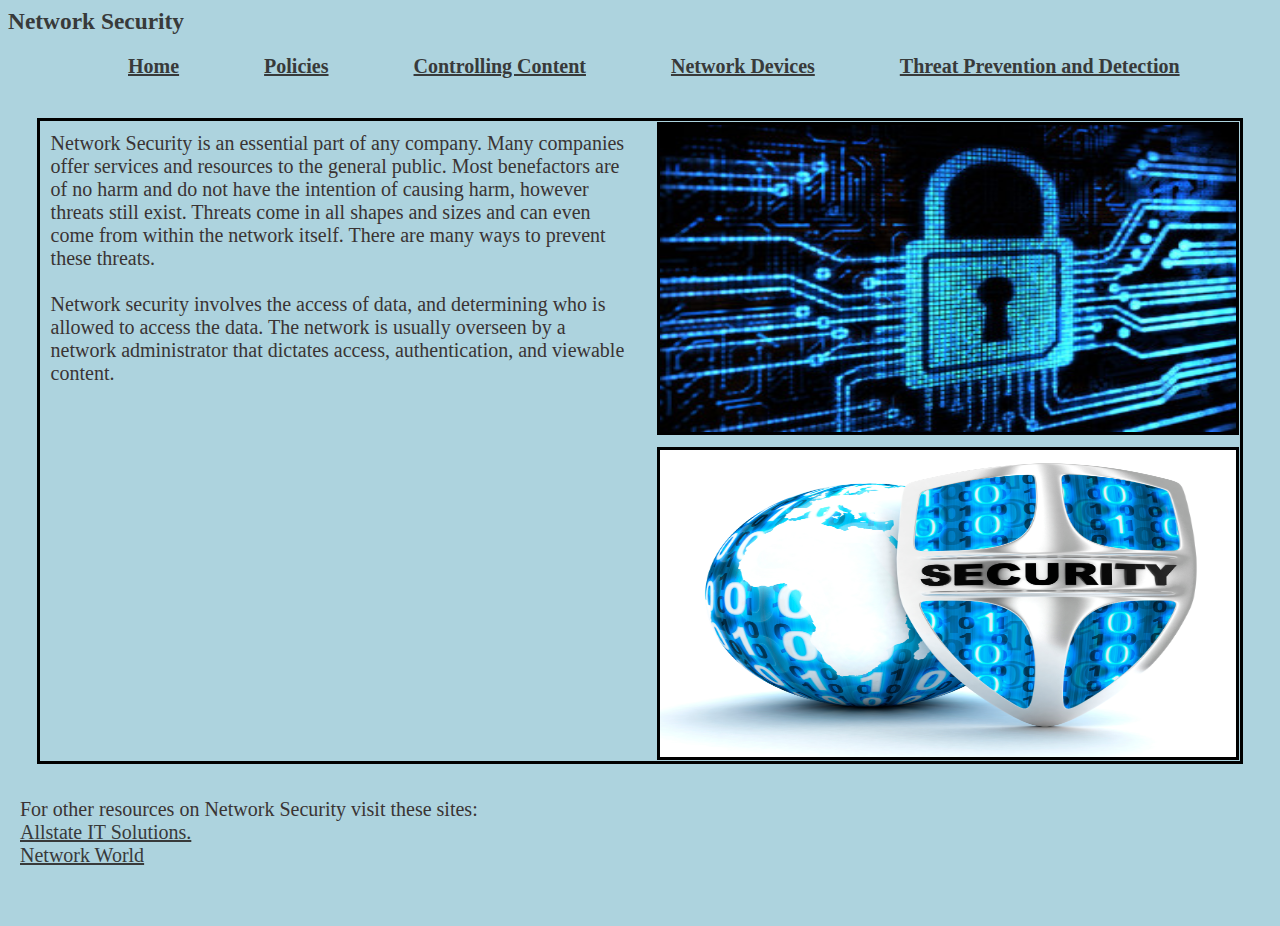
<file: Assignments/Assignment1/index.html>
<!DOCTYPE html>
<html>

<head>
    <title>Home</title>
    <link rel="stylesheet" type="text/css" href="css/navi.css">
    <style>
        div+h3 {
            font-family: georgia, serif;
            color: #818282;
            text-align: center;
            display: block;
        }
    </style>


</head>

<body>
    <div class="topNav">
        <h3 style="padding:0px;margin:auto">Network Security</h3>
        <ul class="list">
            <li><a href="index.html" alt="Home">Home</a></li>
            <li><a href="policy.html" alt="Policy">Policies</a></li>
            <li><a href="content.html" alt="Allowed Conent">Controlling Content</a></li>
            <li><a href="devices.html" alt="Devices">Network Devices</a></li>
            <li><a href="preventionDetection.html" alt="Prevention">Threat Prevention and Detection</a></li>
        </ul>
    </div>
    <div id="container">
        <div class="text2imgDiv">

            <div id="textDiv">
                Network Security is an essential part of any company. Many companies offer services and resources to the general public. Most benefactors are of no harm and do not have the intention of causing harm, however threats still exist. Threats come in all shapes
                and sizes and can even come from within the network itself. There are many ways to prevent these threats.
                <br />
                <br /> Network security involves the access of data, and determining who is allowed to access the data. The network is usually overseen by a network administrator that dictates access, authentication, and viewable content.
            </div>
            <div class ="imgDiv1">
                <img src="img/network-security.jpg" alt="Secure" style="width:100%;height:100%">
            </div>
            <div class = "imgDiv2">
                <img src="img/security.jpg" alt="Lock" style=" display:block;width:100%;height:100%;">
            </div>

        </div>
        <div class="footer">
            For other resources on Network Security visit these sites:
             <br /> <a href="http://www.allstateitsolutions.com/network-security/">Allstate IT Solutions.</a>
             <br /> <a href="http://www.networkworld.com/article/2274081/lan-wan/chapter-1--overview-of-network-security.html">Network World</a> 
                 
        </div>
    </div>

</body>

</html>
</file>
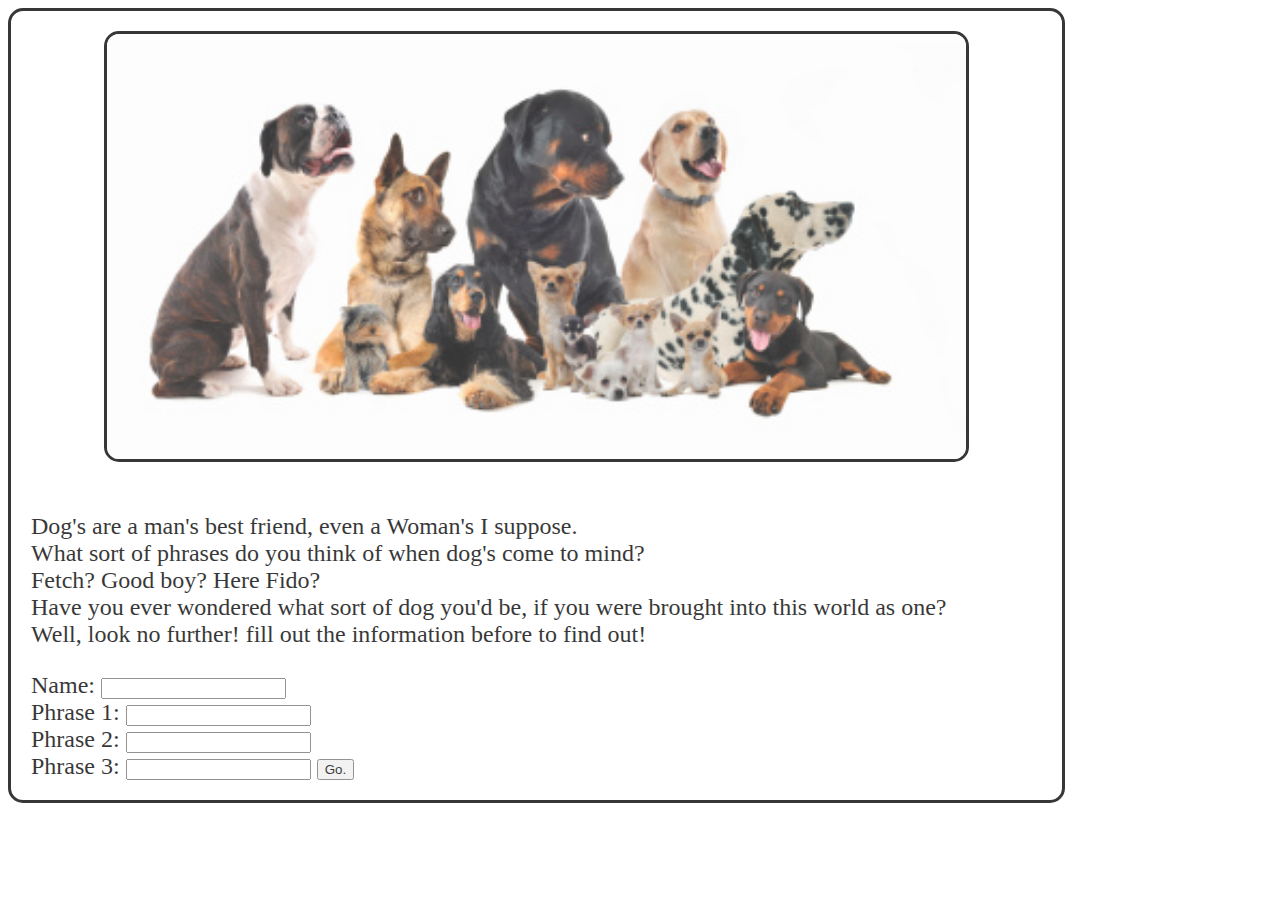
<file: Assignments/Assignment2/index.html>
<!DOCTYPE html>
<html>

<head>

    <title>What breed of dog are you?</title>
    <link rel="stylesheet" type="text/css" href="css/theme.css">
    <style type="text/css">

    </style>
</head>

<body>

    <div class="Container">

        <div class="inContainer">
            <div>
                <img id="dogImg" src="assets/dogs.jpg" alt="Canine Group"/>
                <br />
            </div>
            <div>
                <p>
                    Dog's are a man's best friend, even a Woman's I suppose.
                    <br /> What sort of phrases do you think of when dog's come to mind?
                    <br /> Fetch? Good boy? Here Fido?
                    <br /> Have you ever wondered what sort of dog you'd be, if you were brought into this world as one?
                    <br /> Well, look no further! fill out the information before to find out!
                </p>

                <form name="userInfo" method="POST" action="dogPicker.php">
                    <label>Name:</label>
                    <input type="text" name="fName" />
                    <br />
                    <label>Phrase 1:</label>
                    <input type="text" name="phrase1" />
                    <br />
                    <label>Phrase 2:</label>
                    <input type="text" name="phrase2" />
                    <br />
                    <label>Phrase 3:</label>
                    <input type="text" name="phrase3" />
                    
                    <input type="hidden" name="flag" value="-1" />
                    <input type="submit" value="Go." />
                </form>
            </div>
        </div>
    </div>
</body>

</html>
</file>
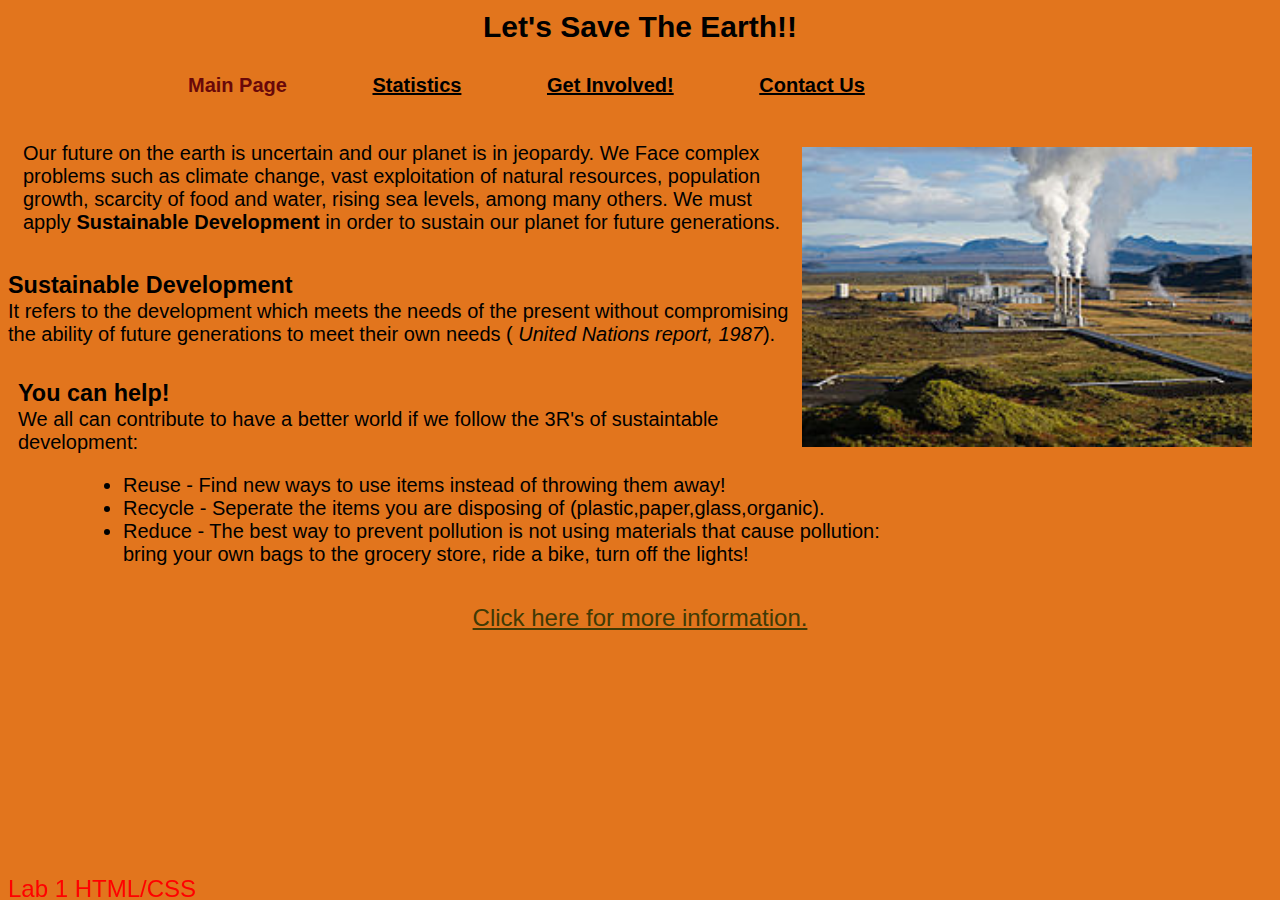
<file: Labs/1/index.html>
<!DOCTYPE html>
<html>

<head>
    <title>Home</title>
    <link rel="shortcut icon" href="https://csumb.edu/sites/all/themes/custom/steinbeck/img/pixelotter/touch-icon-192x192.png" type="image/png">
    <link rel="stylesheet" type="text/css" href="navi.css">
    <style>
        h3 {
            font-family: arial;
            margin-bottom: 1px;
        }
        
        body {
            font-size: 1.25em;
            font-family: arial;
        }
        #grLink {
            color: red;
            margin-top: 8px;
            text-align: center;
            font-size: 1.2em;
        }
        #footer {
            position: fixed;
            bottom: 0;
            color: red;
            margin-top: -100px;
            height: 25px;
            text-align: center;
            font-size: 1.2em;
        }
    </style>
</head>

<body bgcolor="E2751D">
    <div>
        <h2 style="text-align:center;margin-top:10px;">Let's Save The Earth!!</h2>
        <div id="topNav">
            <ul class="list">
                <li><a class="active" href="index.html" alt="Home">Main Page</a></li>
                <li><a href="stats.html" alt="Statistics">Statistics</a></li>
                <li><a href="getInvolved.html" alt="Get Involved">Get Involved!</a></li>
                <li><a href="contact.html" alt="Contact Us">Contact Us</a></li>
            </ul>
        </div>
        <div style="padding:15px;">
            <div>
                <img src="img/powerplant.jpg" atl="Power Plant" style="float:right;height:300px;width:450px;padding:5px;">
            </div>
            Our future on the earth is uncertain and our planet is in jeopardy. We Face complex problems such as climate change, vast exploitation of natural resources, population growth, scarcity of food and water, rising sea levels, among many others. We must apply
            <b>Sustainable Development</b> in order to sustain our planet for future generations.
        </div>
        <div>
            <h3>Sustainable Development</h3> It refers to the development which meets the needs of the present without compromising the ability of future generations to meet their own needs (
            <em>United Nations report, 1987</em>).
        </div>
        <div style="padding:10px;margin-top:0px;">
            <h3>You can help!</h3> We all can contribute to have a better world if we follow the 3R's of sustaintable development:
            <ul style="margin-left:65px;">
                <li>Reuse - Find new ways to use items instead of throwing them away! </li>
                <li>Recycle - Seperate the items you are disposing of (plastic,paper,glass,organic).</li>
                <li>Reduce - The best way to prevent pollution is not using materials that cause pollution:
                    <br/> bring your own bags to the grocery store, ride a bike, turn off the lights!</li>
            </ul>
        </div>
        <div id="grLink">
            <a style="color:#403A05" href="http://www.epa.gov/recycle/recycling-basics">Click here for more information.</a>
        </div>
        <div id="footer">
            Lab 1 HTML/CSS
        </div>
    </div>
</body>

</html>
</file>
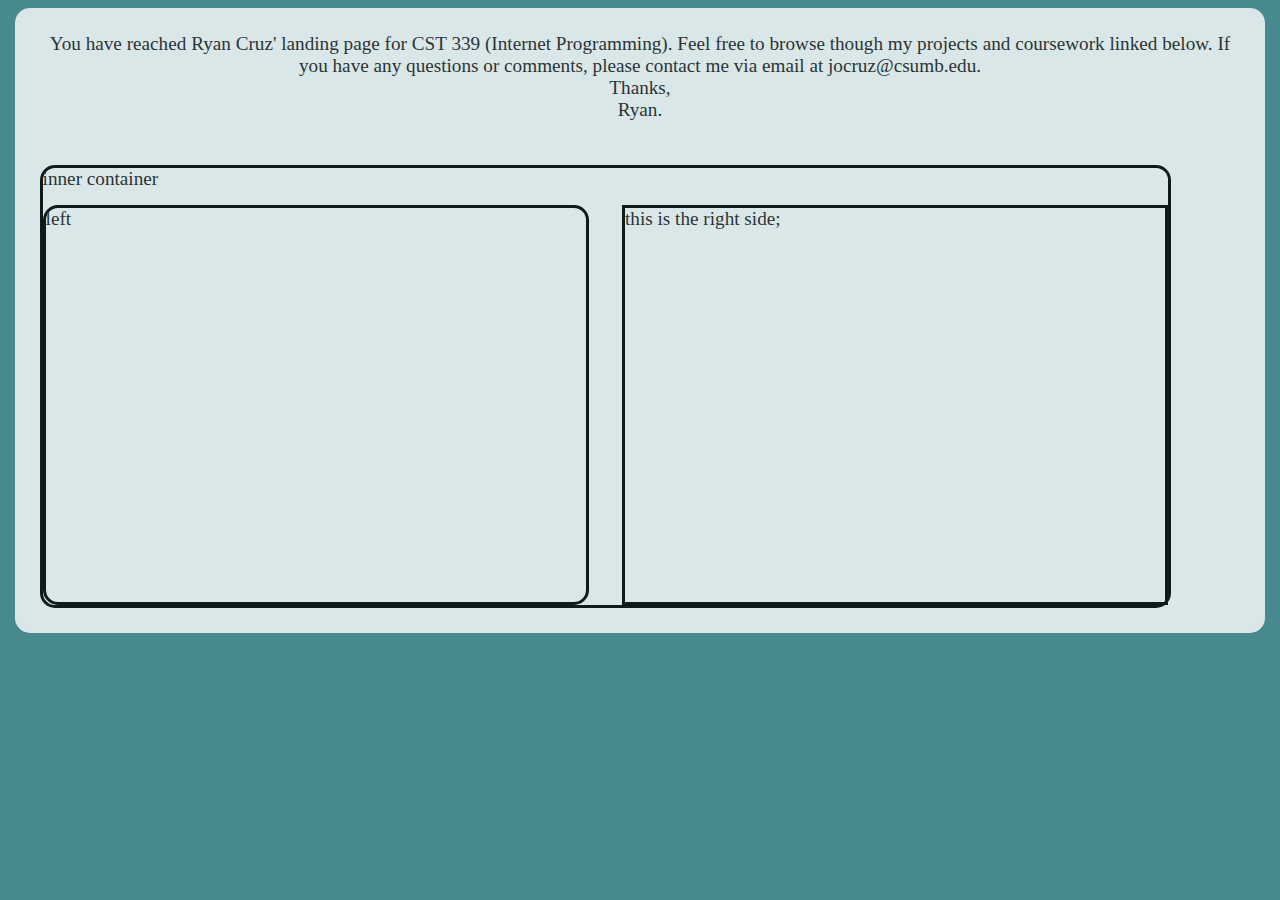
<file: indexHome.html>
<!DOCTYPE html>
<html>
    <head>
        <title>Joshua Ryan Cruz</title>
        
        
        <style type="text/css">
            body {
                background-color:#48898E;
                font-family:georgia;
                color:#1F2021;
                font-size: 1.2em
                
                
            }
            
            
            .container{
                margin-left:auto; 
                margin-right:auto;
                background-color:white;
                opacity:.8;
                border-radius:15px;
                height:600px;
                width:95%;
                position:relative;
                text-align:center;
                padding-top:25px;
                padding-left:25px;
                padding-right:25px;
            }
            .inContainer{
                position:absolute;
                display:block;
                margin: auto;
                width:90%;
                text-align:left;
                border:solid black;
                border-radius:15px;
                height:70%;      
                bottom:25px;
                margin:auto;
            }
        </style>
    </head>
    <body>
        <div class = "container">
            You have reached Ryan Cruz' landing page for CST 339 (Internet Programming). Feel free to browse though my projects and coursework linked below. 
            If you have any questions or comments, please contact me via email 
            at jocruz@csumb.edu. <br /> Thanks, <br /> Ryan. 
            
            <div class="inContainer">
                inner container
                <div style="border:solid black;border-radius:15px;display:block;width:48%;height:90%;position:absolute;left:0;bottom:0;">
                    left
                </div>
                <div style="border:solid black;display:block;width:48%;height:90%;position:absolute;right:0;bottom:0;">
                    this is the right side;
                </div>        
                
            </div>
            
        </div>
    </body>
</html>
</file>
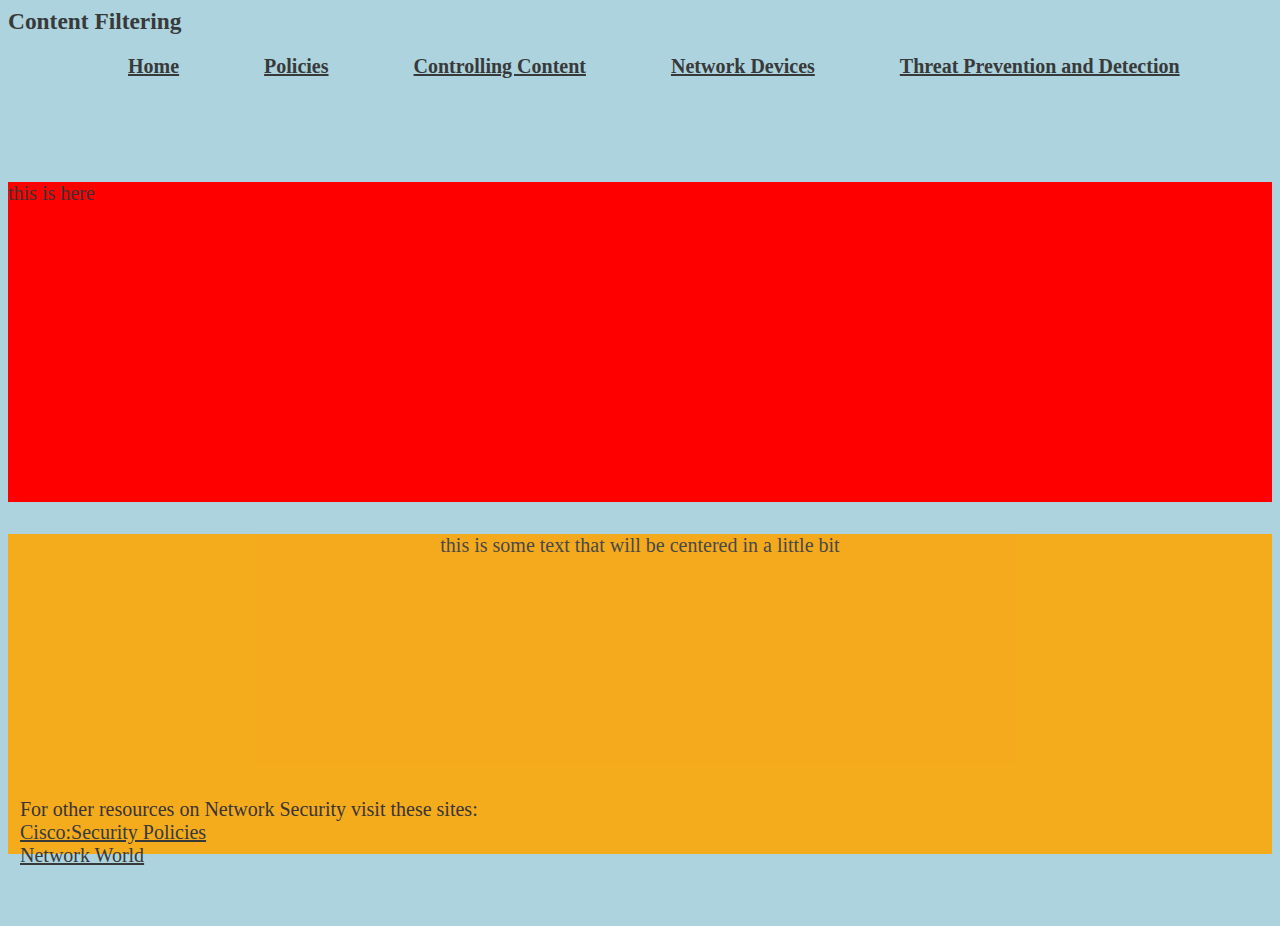
<file: Assignments/Assignment1/content.html>
<!DOCTYPE html>
<html>
   <head>
        <title>Content Filtering</title>
    <link rel="stylesheet" type="text/css" href="css/navi.css">
    <style>
        div+h3 {
            font-family: georgia, serif;
            color: #818282;
            text-align: center;
            display: block;
        }
        
        
    </style>


</head>

<body>
    <div class="topNav">
        <h3 style="padding:0px;margin:auto">Content Filtering</h3>
        <ul class="list">
            <li><a href="index.html" alt="Home">Home</a></li>
            <li><a href="policy.html" alt="Policy">Policies</a></li>
            <li><a href="content.html" alt="Allowed Conent">Controlling Content</a></li>
            <li><a href="devices.html" alt="Devices">Network Devices</a></li>
            <li><a href="preventionDetection.html" alt="Prevention">Threat Prevention and Detection</a></li>
        </ul>
    </div>
    <div id="container">
        <div class="boDiv">
            <div style="position:absolute;background-color:red;height:40%; width:100%;top:8%">
                this is here 
            </div>
            <div style="position:absolute;left:0px;bottom:8%;width:100%;height:40%;display:block;text-align:center;background-color:orange;opacity:0.872">
                this is some text that will be centered in a little bit
            </div>
            
        </div>
        <div class="footer">
            For other resources on Network Security visit these sites:
             <br /> <a href="http://www.ciscopress.com/articles/article.asp?p=1998559&seqNum=3">Cisco:Security Policies</a>
             <br /> <a href="http://www.networkworld.com/article/2274081/lan-wan/chapter-1--overview-of-network-security.html">Network World</a> 
                 
        </div>
    </div>

</body>
</html>
</file>
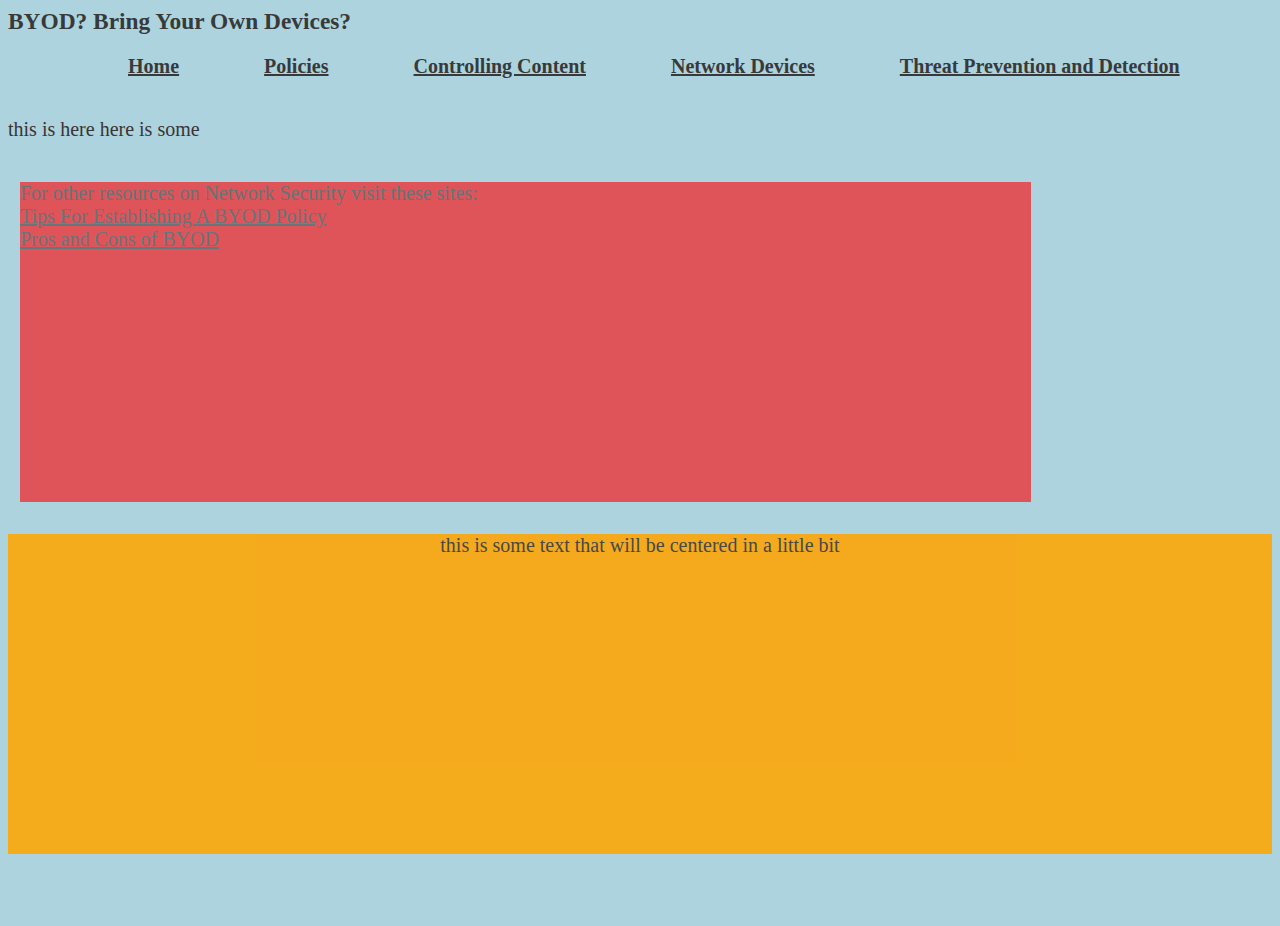
<file: Assignments/Assignment1/devices.html>
<!DOCTYPE html>
<html>
    <head>
        <title>Devices</title>
    <link rel="stylesheet" type="text/css" href="css/navi.css">
    <style>
        div+h3 {
            font-family: georgia, serif;
            color: #818282;
            text-align: center;
            display: block;
        }
        
        
    </style>


</head>

<body>
    <div class="topNav">
        <h3 style="padding:0px;margin:auto">BYOD? Bring Your Own Devices?</h3>
        <ul class="list">
            <li><a href="index.html" alt="Home">Home</a></li>
            <li><a href="policy.html" alt="Policy">Policies</a></li>
            <li><a href="content.html" alt="Allowed Conent">Controlling Content</a></li>
            <li><a href="devices.html" alt="Devices">Network Devices</a></li>
            <li><a href="preventionDetection.html" alt="Prevention">Threat Prevention and Detection</a></li>
        </ul>
    </div>
    <div id="container">
        <div class="twoDiv">
            <div>
                this is here here is some 
            </div>
            <div style="position:absolute;left:0px;bottom:8%;width:100%;height:40%;display:block;text-align:center;background-color:orange;opacity:0.872">
                this is some text that will be centered in a little bit
            </div>
            
        </div>
        <div class="footer">
            For other resources on Network Security visit these sites:
             <br /> <a href="http://www.cio.com/article/2395944/consumer-technology/7-tips-for-establishing-a-successful-byod-policy.html">Tips For Establishing A BYOD Policy</a>
             <br /> <a href="http://www.pcworld.com/article/246760/pros_and_cons_of_byod_bring_your_own_device_.html">Pros and Cons of BYOD</a> 
                 
        </div>
    </div>

</body>
</html>
</file>
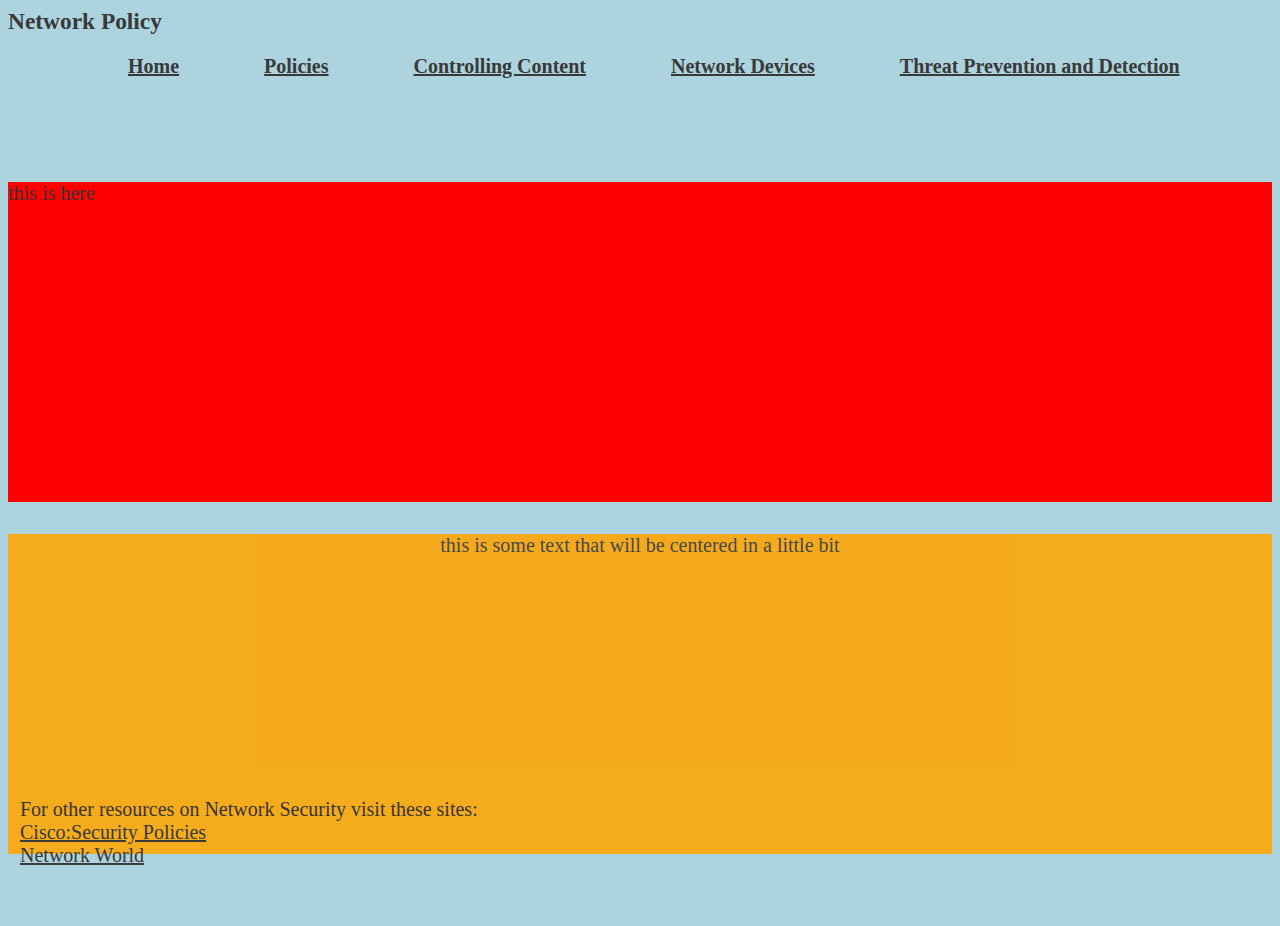
<file: Assignments/Assignment1/policy.html>
<!DOCTYPE html>
<html>
    <head>
        <title>Policy</title>
    <link rel="stylesheet" type="text/css" href="css/navi.css">
    <style>
        div+h3 {
            font-family: georgia, serif;
            color: #818282;
            text-align: center;
            display: block;
        }
        
        
    </style>


</head>

<body>
    <div class="topNav">
        <h3 style="padding:0px;margin:auto">Network Policy</h3>
        <ul class="list">
            <li><a href="index.html" alt="Home">Home</a></li>
            <li><a href="policy.html" alt="Policy">Policies</a></li>
            <li><a href="content.html" alt="Allowed Conent">Controlling Content</a></li>
            <li><a href="devices.html" alt="Devices">Network Devices</a></li>
            <li><a href="preventionDetection.html" alt="Prevention">Threat Prevention and Detection</a></li>
        </ul>
    </div>
    <div id="container">
        <div class="boDiv">
            <div style="position:absolute;background-color:red;height:40%; width:100%;top:8%">
                this is here 
            </div>
            <div style="position:absolute;left:0px;bottom:8%;width:100%;height:40%;display:block;text-align:center;background-color:orange;opacity:0.872">
                this is some text that will be centered in a little bit
            </div>
            
        </div>
        <div class="footer">
            For other resources on Network Security visit these sites:
             <br /> <a href="http://www.ciscopress.com/articles/article.asp?p=1998559&seqNum=3">Cisco:Security Policies</a>
             <br /> <a href="http://www.networkworld.com/article/2274081/lan-wan/chapter-1--overview-of-network-security.html">Network World</a> 
                 
        </div>
    </div>

</body>

</html>
</file>
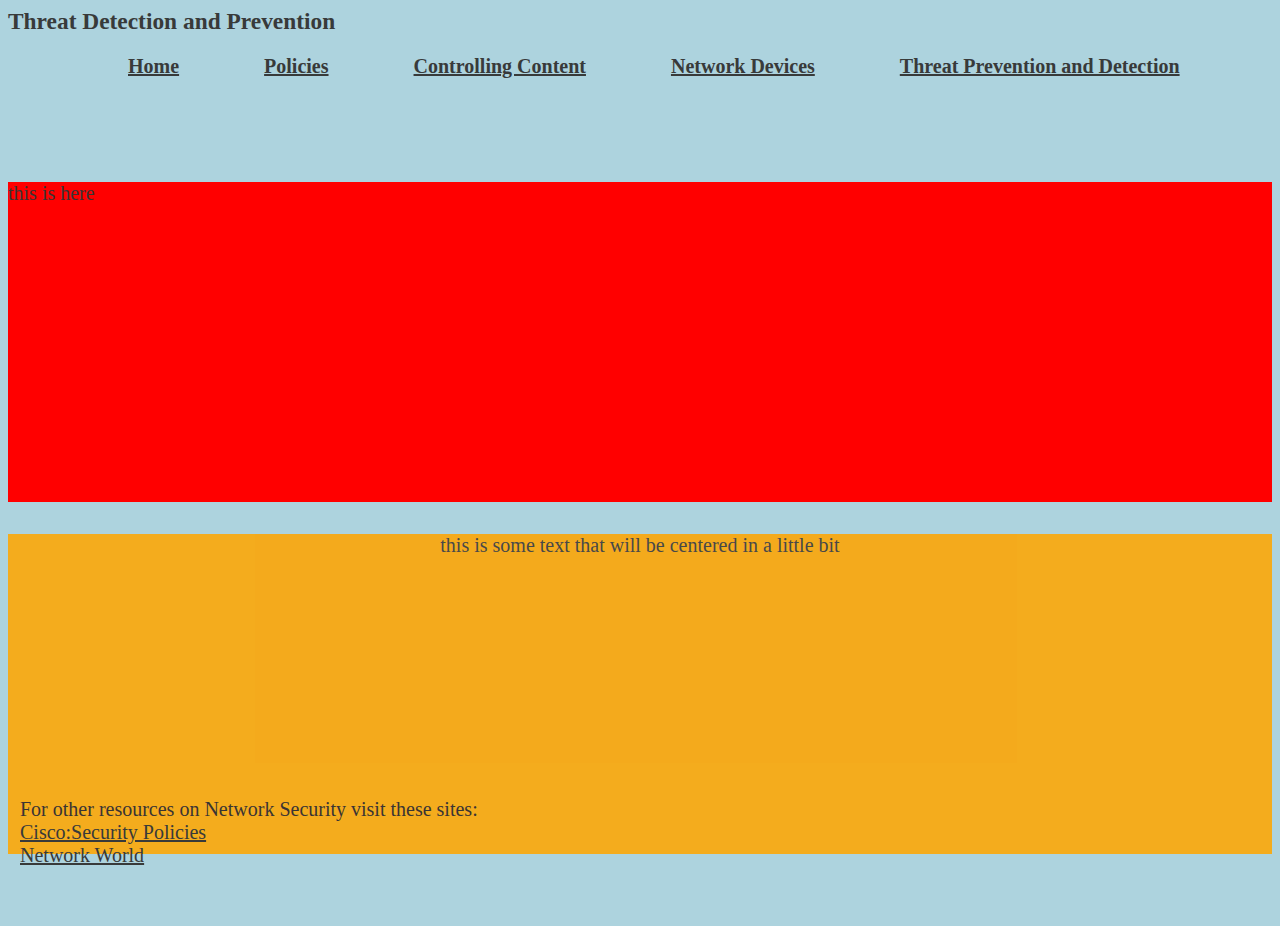
<file: Assignments/Assignment1/preventionDetection.html>
<!DOCTYPE html>
<html>
    <head>
        <title>Detection</title>
    <link rel="stylesheet" type="text/css" href="css/navi.css">
    <style>
        div+h3 {
            font-family: georgia, serif;
            color: #818282;
            text-align: center;
            display: block;
        }
        
        
    </style>


</head>

<body>
    <div class="topNav">
        <h3 style="padding:0px;margin:auto">Threat Detection and Prevention</h3>
        <ul class="list">
            <li><a href="index.html" alt="Home">Home</a></li>
            <li><a href="policy.html" alt="Policy">Policies</a></li>
            <li><a href="content.html" alt="Allowed Conent">Controlling Content</a></li>
            <li><a href="devices.html" alt="Devices">Network Devices</a></li>
            <li><a href="preventionDetection.html" alt="Prevention">Threat Prevention and Detection</a></li>
        </ul>
    </div>
    <div id="container">
        <div class="boDiv">
            <div style="position:absolute;background-color:red;height:40%; width:100%;top:8%">
                this is here 
            </div>
            <div style="position:absolute;left:0px;bottom:8%;width:100%;height:40%;display:block;text-align:center;background-color:orange;opacity:0.872">
                this is some text that will be centered in a little bit
            </div>
            
        </div>
        <div class="footer">
            For other resources on Network Security visit these sites:
             <br /> <a href="http://www.ciscopress.com/articles/article.asp?p=1998559&seqNum=3">Cisco:Security Policies</a>
             <br /> <a href="http://www.networkworld.com/article/2274081/lan-wan/chapter-1--overview-of-network-security.html">Network World</a> 
                 
        </div>
    </div>

</body>
</html>
</file>
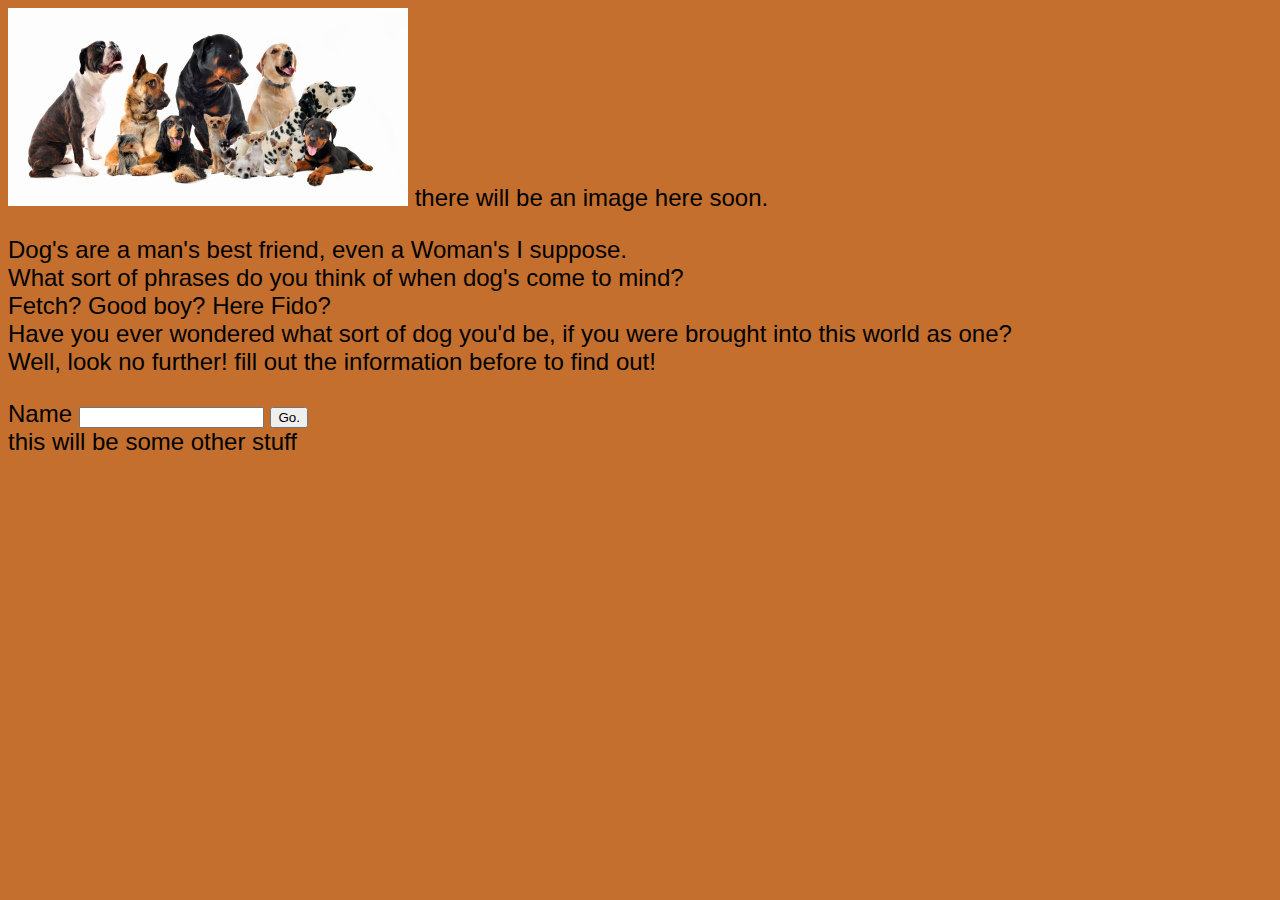
<file: Assignments/Assignment2/oldind.html>
<!DOCTYPE html>
<html>

<head>

    <title>What breed of dog are you?</title>
    <!--<link rel="stylesheet" type="text/css" href="css/theme.css">-->
    <style type="text/css">
 body {
    background-color:#C46F2E;
    font-family:arial;
    font-size:1.5em;
    color:black;
}

contianer {
    position:relative;
    border:solid black;
    border-radius:15px;
    width:100%;
    height:600px;
}

inContainer {
    background-color:white;
    position:absolute;
    margin-right:auto;
    margin-left:auto;
    height:90%;
    width:90%;
    opacity:0.8;
}

div+img {
    width:100%;
    height:100%;
    border:solid;
}
    </style>
</head>



<body>

    <div class="container">

        <div class="inContainer">
            <div class="imgHolder">
                <img src="assets/dogs.jpg" alt="Canine Group" /> 
                there will be an image here soon.
                <br />

            </div>
            <div>
                <p>
                    Dog's are a man's best friend, even a Woman's I suppose.
                    <br /> What sort of phrases do you think of when dog's come to mind?
                    <br /> Fetch? Good boy? Here Fido?
                    <br /> Have you ever wondered what sort of dog you'd be, if you were brought into this world as one?
                    <br /> Well, look no further! fill out the information before to find out!
                </p>

                <form name="userInfo" method="POST" action="dogPicker.php">
                    <label>Name</label>
                    <input type="text" name="first name" />
                    <input type="hidden" name="flag" value="-1" />
                    <input type="submit" value="Go." />
                </form>
                this will be some other stuff
            </div>
        </div>
</body>

</html>
</file>
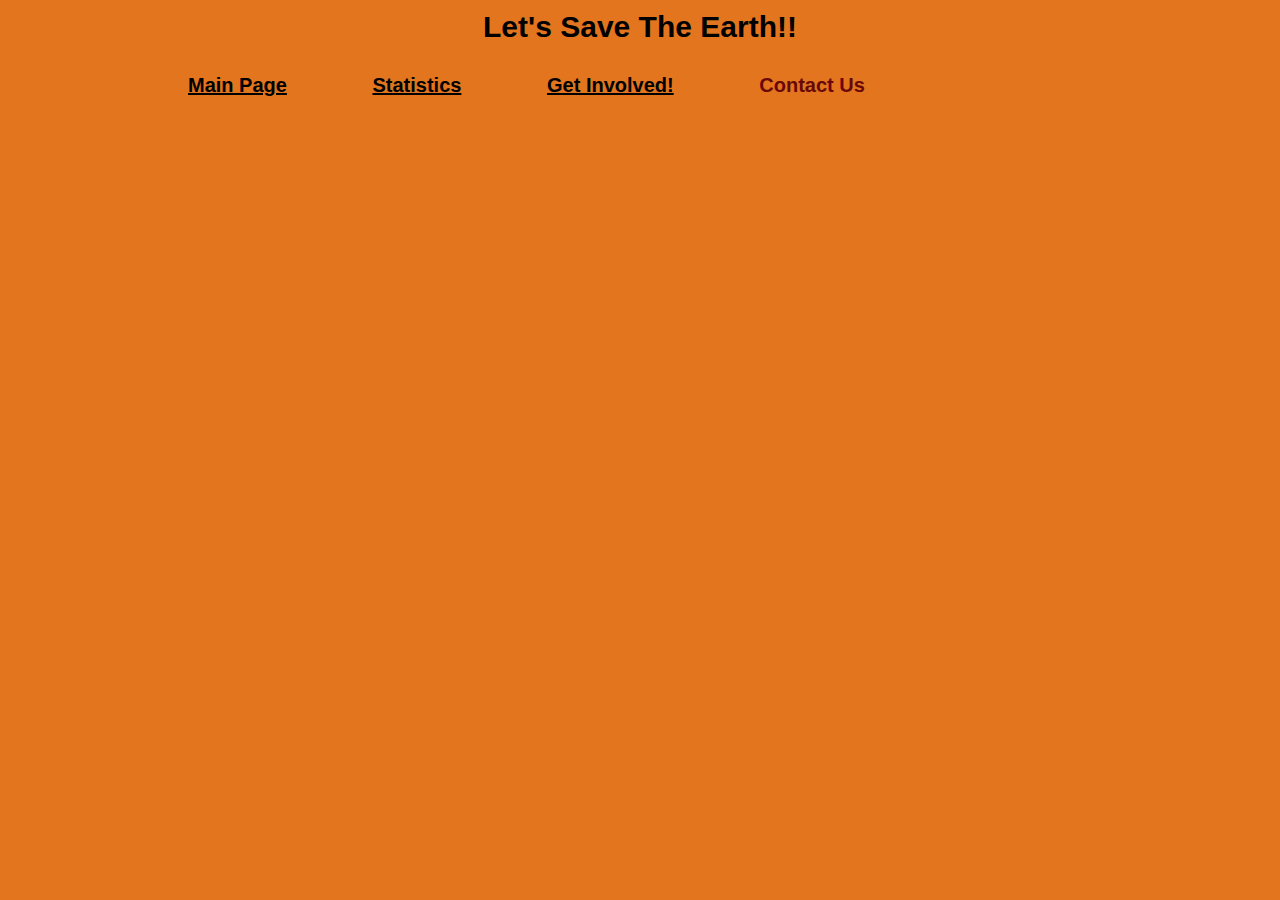
<file: Labs/1/contact.html>
<!DOCTYPE html>
<html>

<head>
    <title>Contact Us</title>
    <link rel="shortcut icon" href="https://csumb.edu/sites/all/themes/custom/steinbeck/img/pixelotter/touch-icon-192x192.png" type="image/png">
    <link rel="stylesheet" type="text/css" href="navi.css">
    <style>
        body {
            font-size: 1.25em;
            font-family: arial;
        }
    </style>
</head>

<body bgcolor="E2751D">
    <div>
        <h2 style="text-align:center;margin-top:10px;">Let's Save The Earth!!</h2>
        <div id="topNav">
            <ul class="list">
                <li><a href="index.html" alt="Home">Main Page</a></li>
                <li><a href="stats.html" alt="Statistics">Statistics</a></li>
                <li><a href="getInvolved.html" alt="Get Involved">Get Involved!</a></li>
                <li><a class="active" href="contact.html" alt="Contact Us">Contact Us</a></li>
            </ul>
        </div>
    </div>
</body>

</html>
</file>
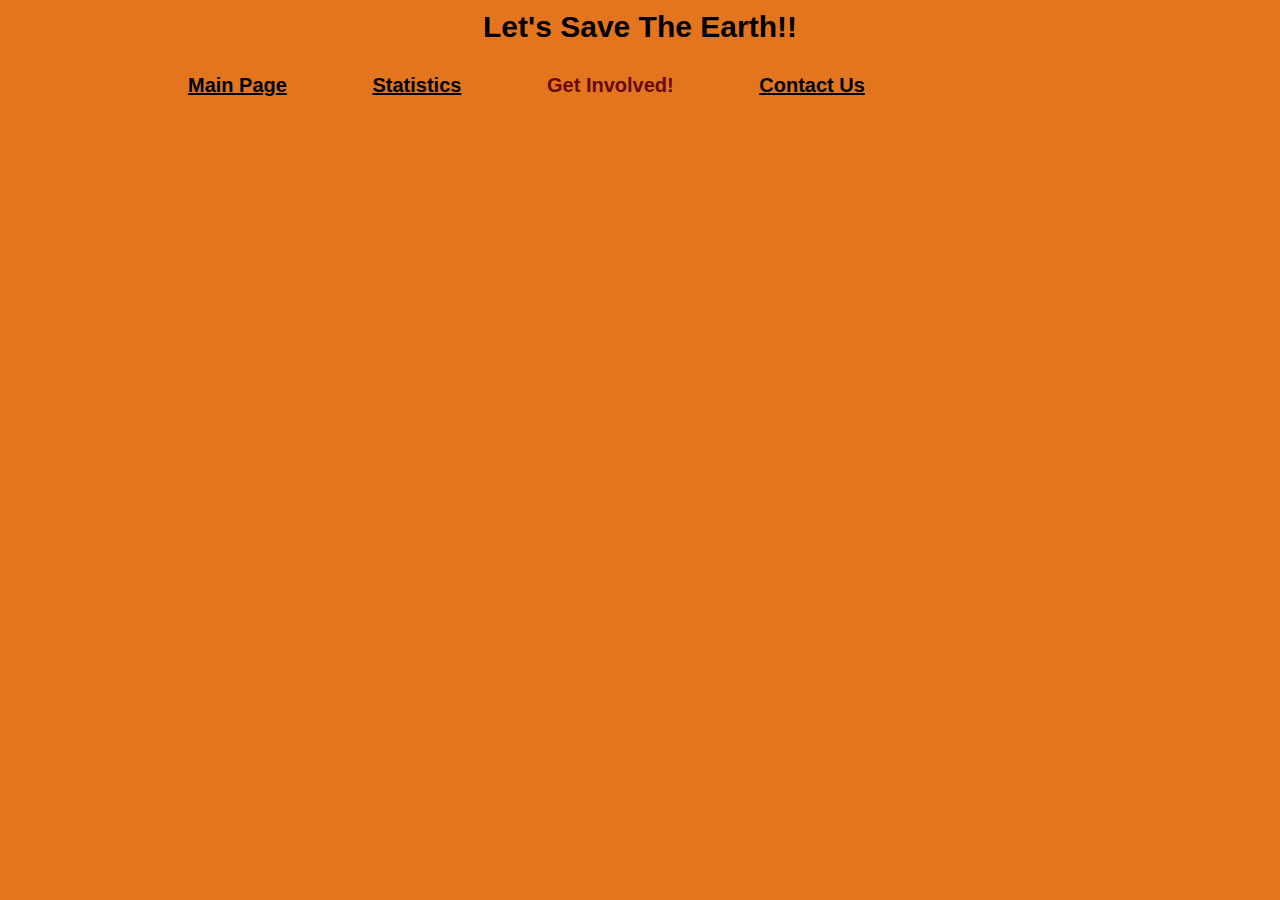
<file: Labs/1/getInvolved.html>
<!DOCTYPE html>
<html>

<head>
    <title>Get Involved</title>
    <link rel="shortcut icon" href="https://csumb.edu/sites/all/themes/custom/steinbeck/img/pixelotter/touch-icon-192x192.png" type="image/png">
    <link rel="stylesheet" type="text/css" href="navi.css">
    <style>
        body {
            font-size: 1.25em;
            font-family: arial;
        }
    </style>
</head>

<body bgcolor="E2751D">
    <div>
        <h2 style="text-align:center;margin-top:10px;">Let's Save The Earth!!</h2>
        <div id="topNav">
            <ul class="list">
                <li><a href="index.html" alt="Home">Main Page</a></li>
                <li><a href="stats.html" alt="Statistics">Statistics</a></li>
                <li><a class="active" href="getInvolved.html" alt="Get Involved">Get Involved!</a></li>
                <li><a href="contact.html" alt="Contact Us">Contact Us</a></li>
            </ul>
        </div>
    </div>

</html>
</file>
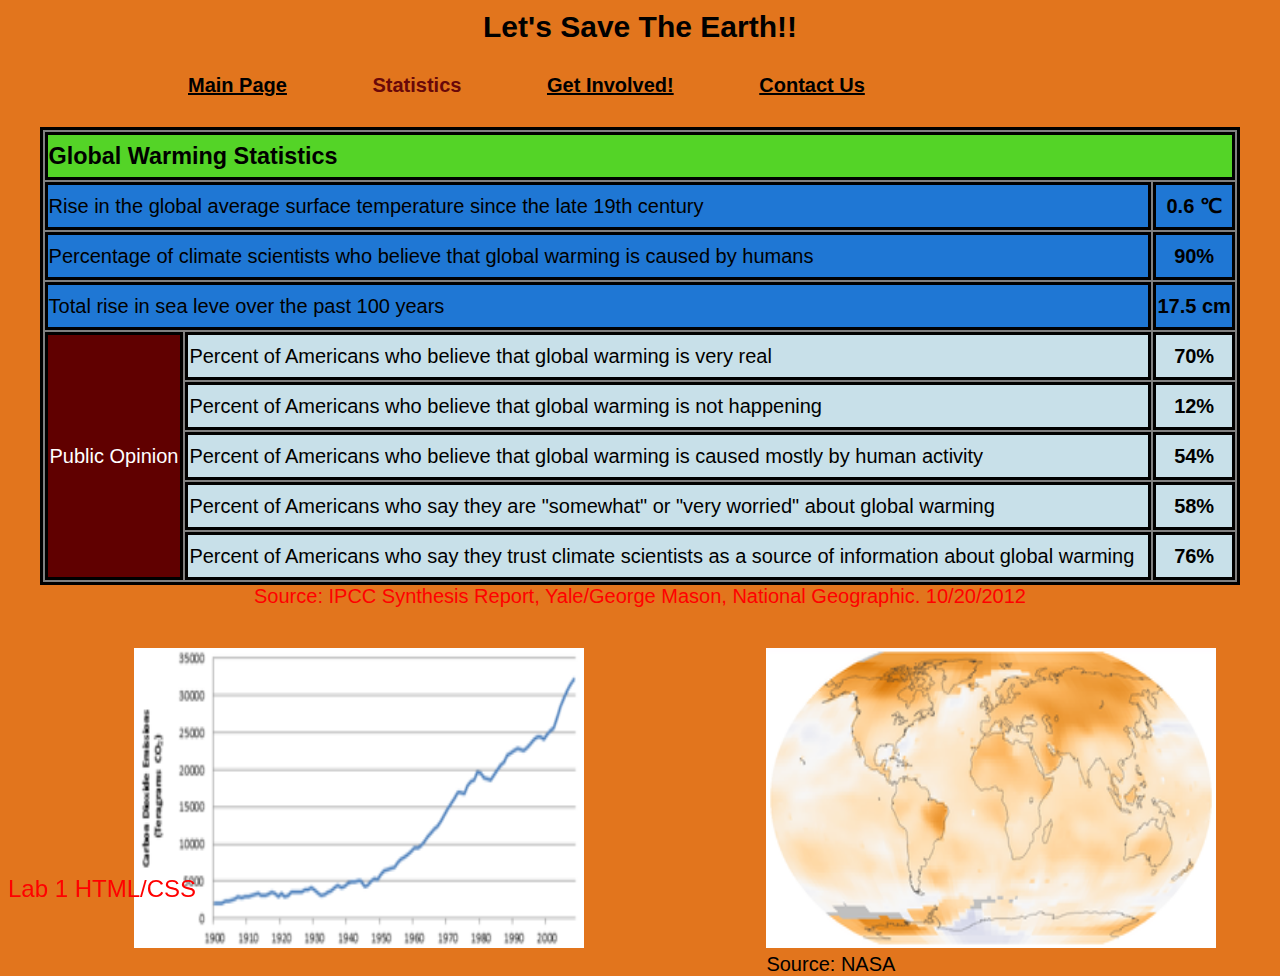
<file: Labs/1/stats.html>
<!DOCTYPE html>
<html>

<head>
    <title>Statistics</title>
    <link rel="shortcut icon" href="https://csumb.edu/sites/all/themes/custom/steinbeck/img/pixelotter/touch-icon-192x192.png" type="image/png">
    <link rel="stylesheet" type="text/css" href="navi.css">
    <style>
        h3 {
            font-family: arial;
            margin-top: 0px;
            margin-bottom: 0px;
        }
        
        body {
            font-size: 1.25em;
            font-family: arial;
        }
        
        #tdBlue {
            background-color: #1F77D4;
        }
        
        .greyRow > td {
            background-color: #C8E0E9;
        }
        
        table {
            background-color: gray;
            text-align: justify;
            border-style: solid;
            border-color: black;
            margin-right: auto;
            margin-left: auto;
            width: 95%;
        }
        
        td {
            border: solid;
            border-color: black;
            height: 40px;
        }
        
        td+td:not(#notMe) {
            text-align: center;
            font-weight: bold;
        }
        
        .imgDiv {
            position: relative;
            width: 100%;
            padding-top:30px;
            padding-bottom:30px;
        }
        
        .imgLeft {
            display: block;
            position: relative;
            float: left;
            margin-top: 10px;
            margin-left: 10%;
            width: 40%
        }
        
        .imgRight {
            display: block;
            position: relative;
            float: right;
            margin-top: 10px;
            margin-left: 10%;
            width: 40%
        }
        
        #footer {
            position: fixed;
            bottom: 0;
            color: red;
            margin-top: -100px;
            height: 25px;
            text-align: center;
            font-size: 1.2em;
        }
    </style>
</head>

<body bgcolor="E2751D">
    <div>
        <h2 style="text-align:center;margin-top:10px;">Let's Save The Earth!!</h2>
        <div id="topNav">
            <ul class="list">
                <li><a href="index.html" alt="Home">Main Page</a></li>
                <li><a class="active" href="stats.html" alt="Statistics">Statistics</a></li>
                <li><a href="getInvolved.html" alt="Get Involved">Get Involved!</a></li>
                <li><a href="contact.html" alt="Contact Us">Contact Us</a></li>
            </ul>
        </div>
        <div>
            <table>
                <thead>
                    <tr>
                        <td style="background-color:#54D427" colspan="4">
                            <h3>Global Warming Statistics</h3></td>
                    </tr>
                </thead>
                <tbody>
                    <tr>
                        <td id="tdBlue" colspan="3">Rise in the global average surface temperature since the late 19th century</td>
                        <td id="tdBlue"> 0.6 &#8451;</td>
                    </tr>
                    <tr>
                        <td id="tdBlue" colspan="3">Percentage of climate scientists who believe that global warming is caused by humans</td>
                        <td id="tdBlue"> 90&#37;</td>
                    </tr>
                    <tr>
                        <td id="tdBlue" colspan="3">Total rise in sea leve over the past 100 years</td>
                        <td id="tdBlue"> 17.5 cm</td>
                    </tr>
                    <tr class="greyRow">
                        <td rowspan="5" style="text-align:center;color:#FFFFFF;background-color:#600000;color=:ffffff">Public Opinion</td>
                        <td id="notMe" colspan="2">Percent of Americans who believe that global warming is very real</td>
                        <td> 70&#37;</td>
                    </tr>
                    <tr class="greyRow">
                        <td colspan="2">Percent of Americans who believe that global warming is not happening</td>
                        <td>12&#37;</td>

                    </tr>
                    <tr class="greyRow">
                        <td colspan="2">Percent of Americans who believe that global warming is caused mostly by human activity</td>
                        <td> 54&#37;</td>
                    </tr>
                    <tr class="greyRow">
                        <td colspan="2">Percent of Americans who say they are "somewhat" or "very worried" about global warming</td>
                        <td> 58&#37;</td>

                    </tr>
                    <tr class="greyRow">
                        <td colspan="2">Percent of Americans who say they trust climate scientists as a source of information about global warming</td>
                        <td> 76&#37;</td>

                    </tr>
                </tbody>
            </table>
            <font style="display:block;color:red;text-align:center;">Source: IPCC Synthesis Report, Yale/George Mason, National Geographic. 10/20/2012</font>
            <div class="imgDiv">
                <div class="imgLeft">
                    <img src="img/TrendsGlobalEmissions.png" atl="Emission Trends" style="position:absolute;height:300px;width:450px;">
                    <br/> Source:EPA
                </div>
                <div class="imgRight">
                    <img src="img/worldMap.png" atl="World Map" style="align:middle;height:300px;width:450px;">
                    <br/> Source: NASA
                </div>
            </div>
        </div>

        <div id="footer">
            Lab 1 HTML/CSS
        </div>
    </div>
</body>

</html>
</file>
<file: Assignments/Assignment1/css/navi.css>
/**********************************************************
***********************************************************
**************** navigation stylings **********************
***********************************************************
***********************************************************/
.topNav {
    font-weight:bold;
    font-family:georgia,serif;
    margin:auto;
    padding-bottom:20px;
    color:#383A3A;
}
a {
    color:#383A3A;
}

a:hover {
    color:#818282;
}
.list {
    font-weight:bold;
    font-family:georgia,serif;
    list-style-type: none;
    margin-left:auto;
    margin-right:auto;
    margin-top:20px;
}

.list li {
    margin-left: 80px;
    display: inline;
}
/**********************************************************
***********************************************************
**************** navigation stylings **********************
***********************************************************
***********************************************************/
body {
            background-color:#ADD3DE;
            font-family:georgia,serif;
            font-size:1.25em;
            color:#3A3434;
            
        }
#container {
            margin-left:auto;
            margin-right:auto;
            position:relative;
            width:100%;
            height:800px;
            
        }
/**********************************************************
***********************************************************
**************** index stylings **********************
***********************************************************
***********************************************************/
.text2imgDiv {
    margin-left:auto;
    margin-right:auto;
    border:solid black;
    width:95%;
    position:relative;
    height:80%;
    
}
#textDiv {
    position:absolute;
    top:1px;
    left:1px;
    bottom:1px;
    width:48%;
    overflow: auto;
    padding:10px;
    
}
.imgDiv1 {
    border:solid black;
    background-color:red;
    position:absolute;
    top:1px;
    right:1px;
    height:48%;
    width:48%;
    display:block;
}
.imgDiv2 {
    
    border:solid black;
    position:absolute;
    bottom:1px;
    right:1px;
    height:48%;
    width:48%;
    
}
.footer {
    position:absolute;
    border:black;
    bottom:0px;
    left:12px;
    height:15%;
    width:95%;
}
/**********************************************************
***********************************************************
**************** navigation stylings **********************
***********************************************************
***********************************************************/

.twoDiv+div {
 position:absolute;
 background-color:red;
 opacity:0.6;
 height:40%; 
 width:80%;
 top:8%   
}
</file>
<file: Assignments/Assignment2/css/theme.css>
body {
    font-family:georgia,serif;
    font-size:1.5em;
    color:black;
}

.Contianer {
      margin-left:auto;
        margin-right:auto;
         position:relative;
            width:100%;
            height:800px;
        
    /*position:relative;*/
    /*display:block;*/
    /*height:900px;*/
    /*width:800px;*/
    background-color:red;
    /*background-color:#C46F2E;*/
    /*left:0;*/
    /*right:0;*/
    /*border:solid black;*/
    /*border-radius:15px;*/
    /*text-align:center;*/
}

.inContainer {
    background-color:white;
    position:relative;
    border-radius:15px;
    border:solid;
    height:90%;
    width:80%;
    opacity:0.78;
    padding:20px;
}

#dogImg {
    position:relative;
    display:block;
    width:85%;
    height:100%;
    margin:0 auto;
    border:solid black;
    border-radius:15px;
}
</file>
<file: Labs/1/navi.css>
#topNav {
    font-family: Arial;
    font-weight: bold;
    margin-left: 100px;
    margin-top: 30px;
    margin-bottom: 30px;
}

.active {
    font-size: 18;
    color: #690809;
    text-decoration: none;
}

a {
    color: black;
}

a:hover {
    background-color: orange;
}

.list {
    list-style-type: none;
    padding: 0px;
    margin: 0px;
}

.list li {
    margin-left: 80px;
    display: inline;
}
</file>
